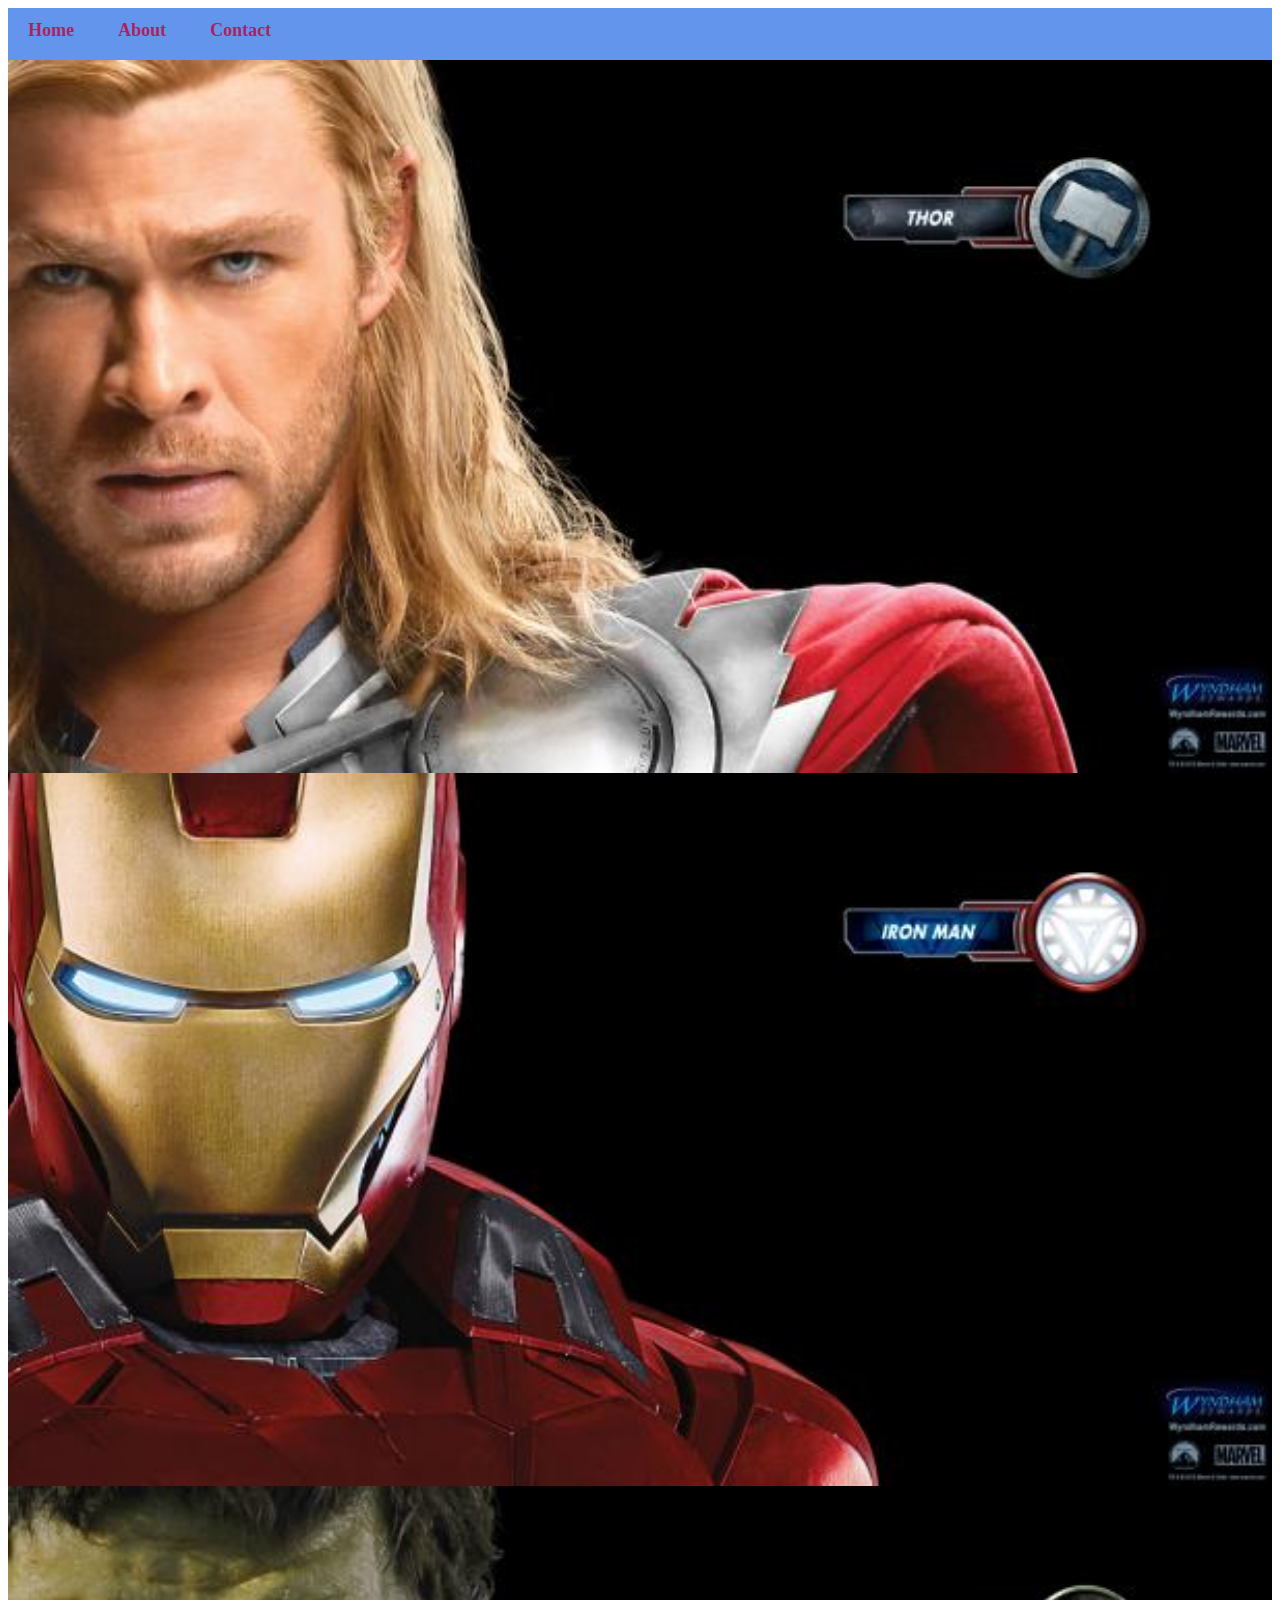
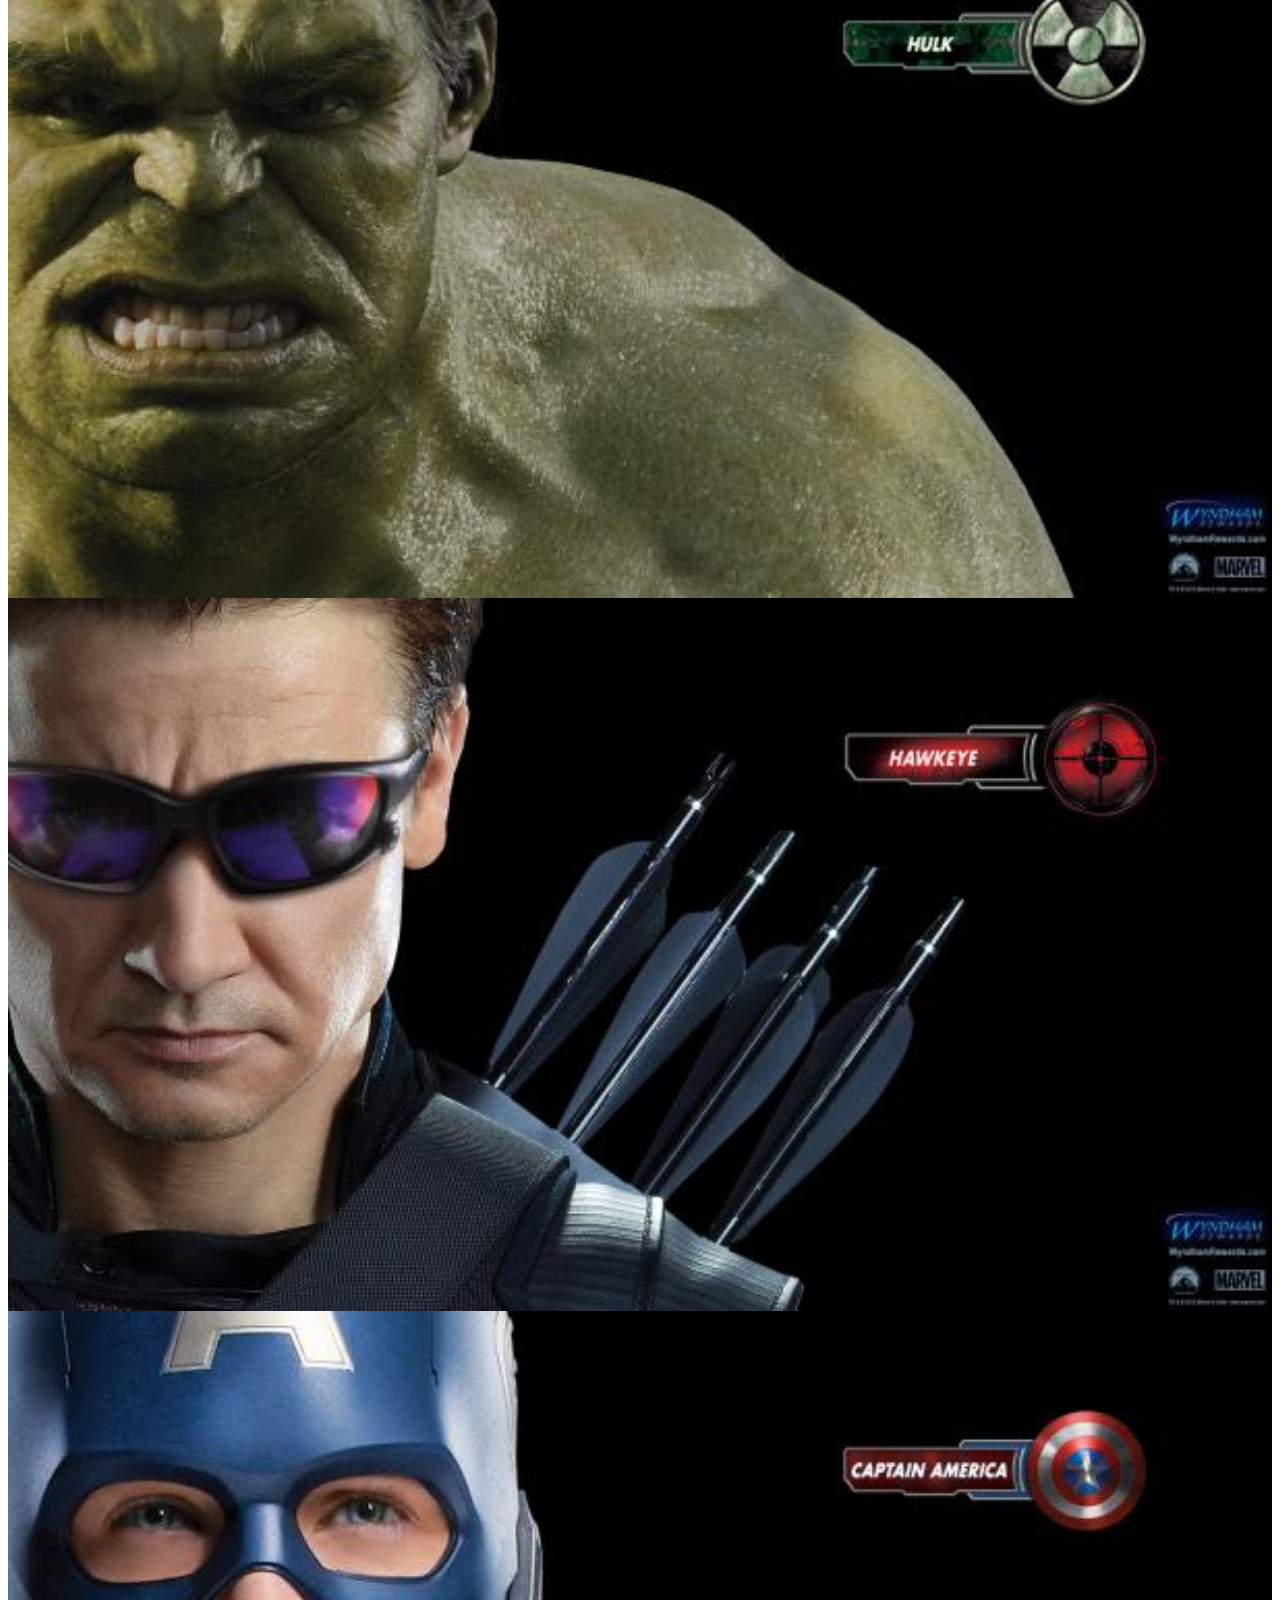
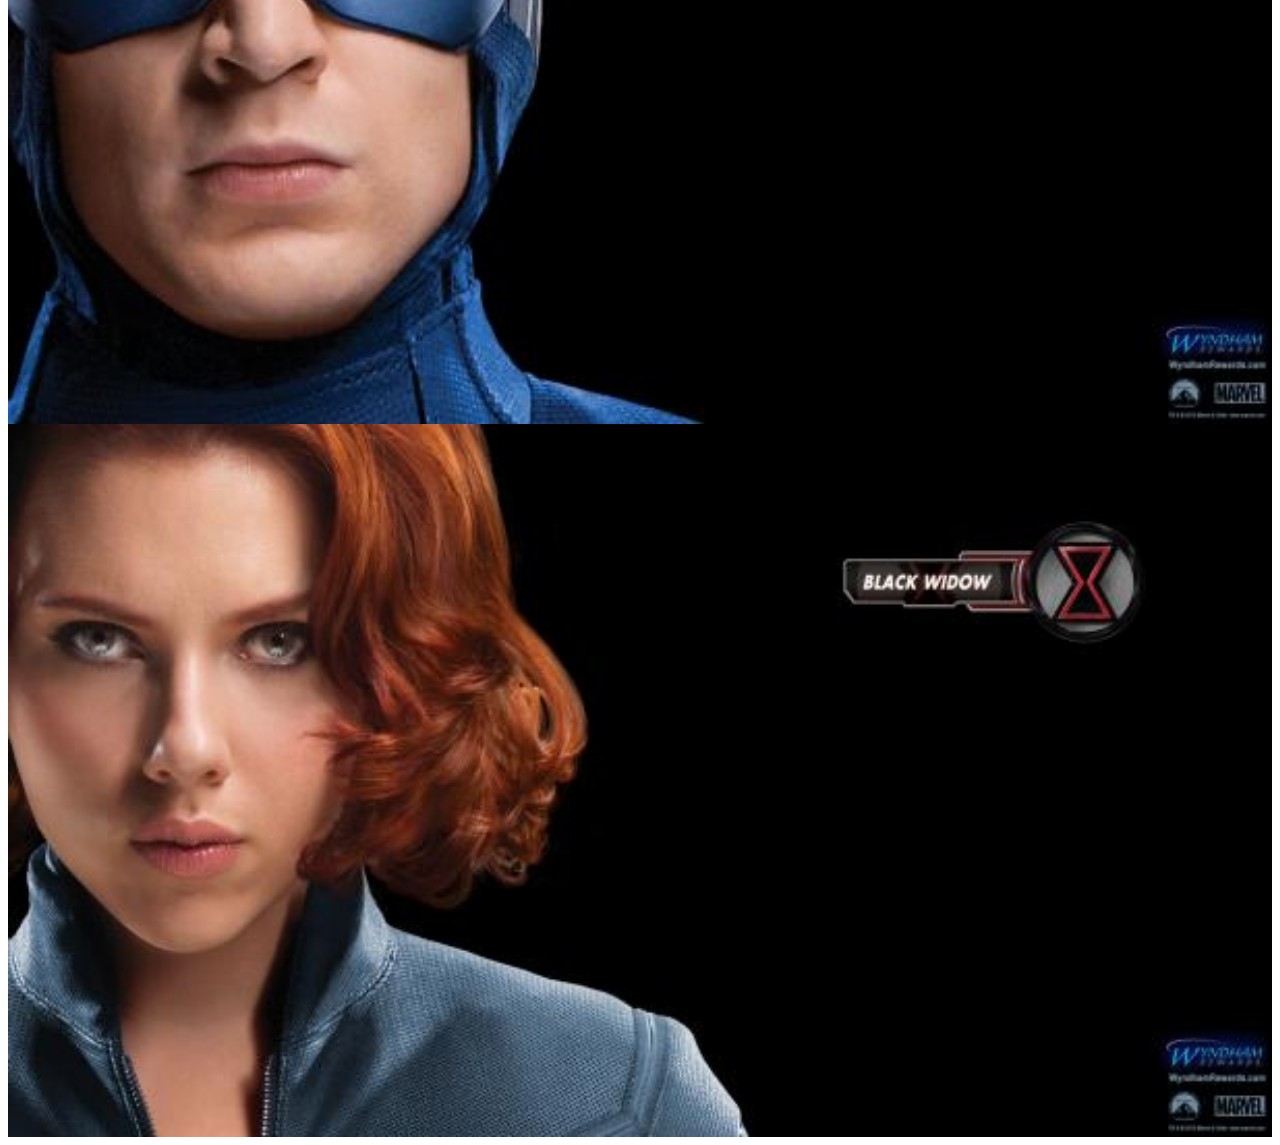
<file: index.html>
<! DOCTYPE html>
<html>
    <head>
        <link rel="stylesheet" href="style.css">

    </head>
    <body>
        <div id="menu">
            <a href="#"> Home</a>
            <a href="about.html"> About</a>
            <a href="contact.html"> Contact</a>
            
        </div>
        <div class="gallery">
            <a href="avengers-1.html" > <img src="avengers_01.jpg"/></a>
            <a href="avengers-2.html" > <img src="avengers_02.jpg"/></a>
            <a href="avengers-3.html"> <img src="avengers_03.jpg"/></a>
            <a href="avengers-4.html"> <img src="avengers_04.jpg"/></a>
            <a href="avengers-5.html" > <img src="avengers_05.jpg"/></a>
            <a href="avengers-6.html" > <img src="avengers_06.jpg"/></a>
            </div>

    </body>
</html>
</file>
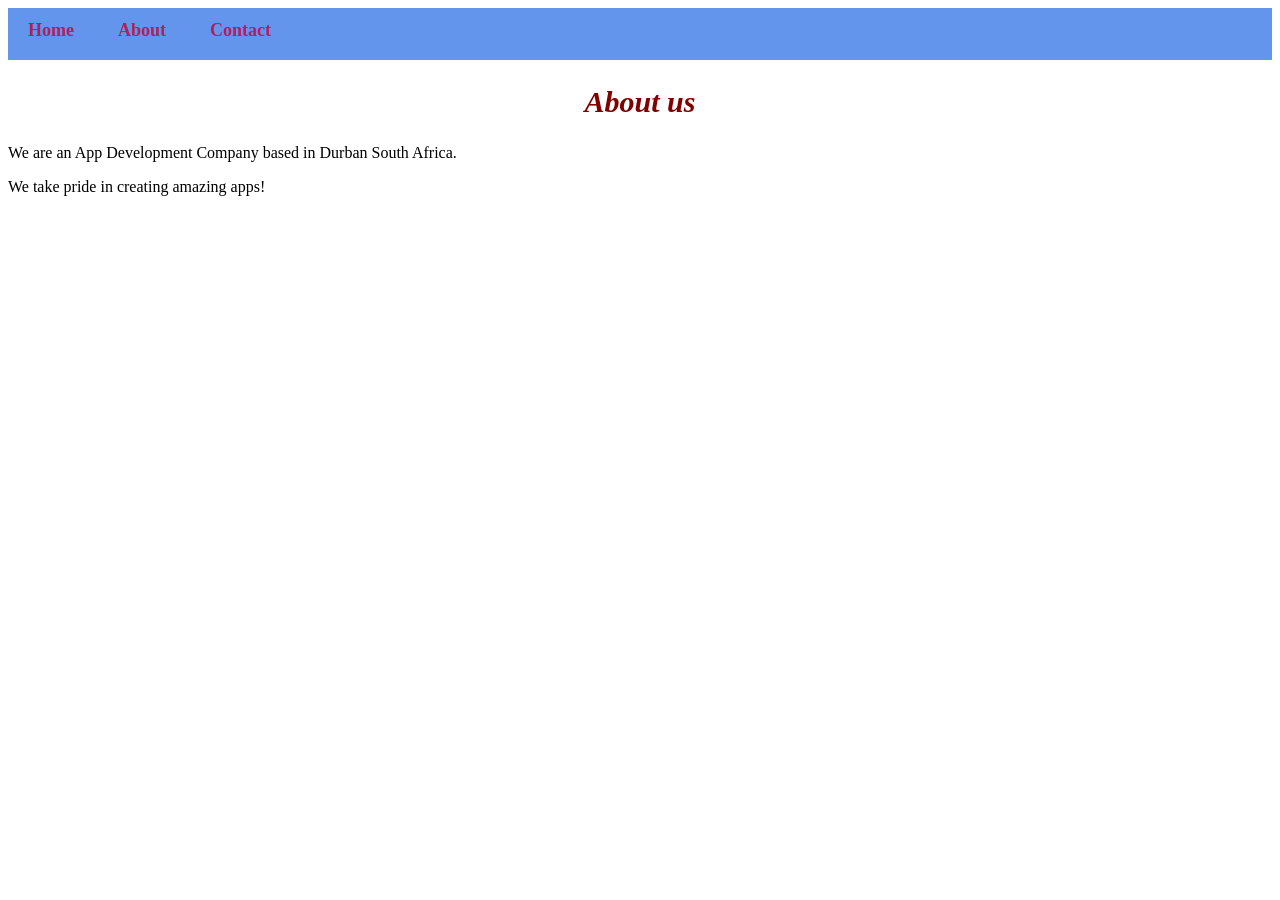
<file: about.html>
<!DOCTYPE html>
<html>
    <head>
        <link rel="stylesheet" href="style.css">
    </head>
    <body>
        <div id="menu">
            <a href="index.html">Home</a>
            <a href="about.html">About</a>
            <a href="contact.html">Contact</a>
        </div>
        <h2>About us</h2>
        <p>We are an App Development Company based in Durban South Africa.</p>
        <p>We take pride in creating amazing apps!</p> 
    </body>
</html>
</file>
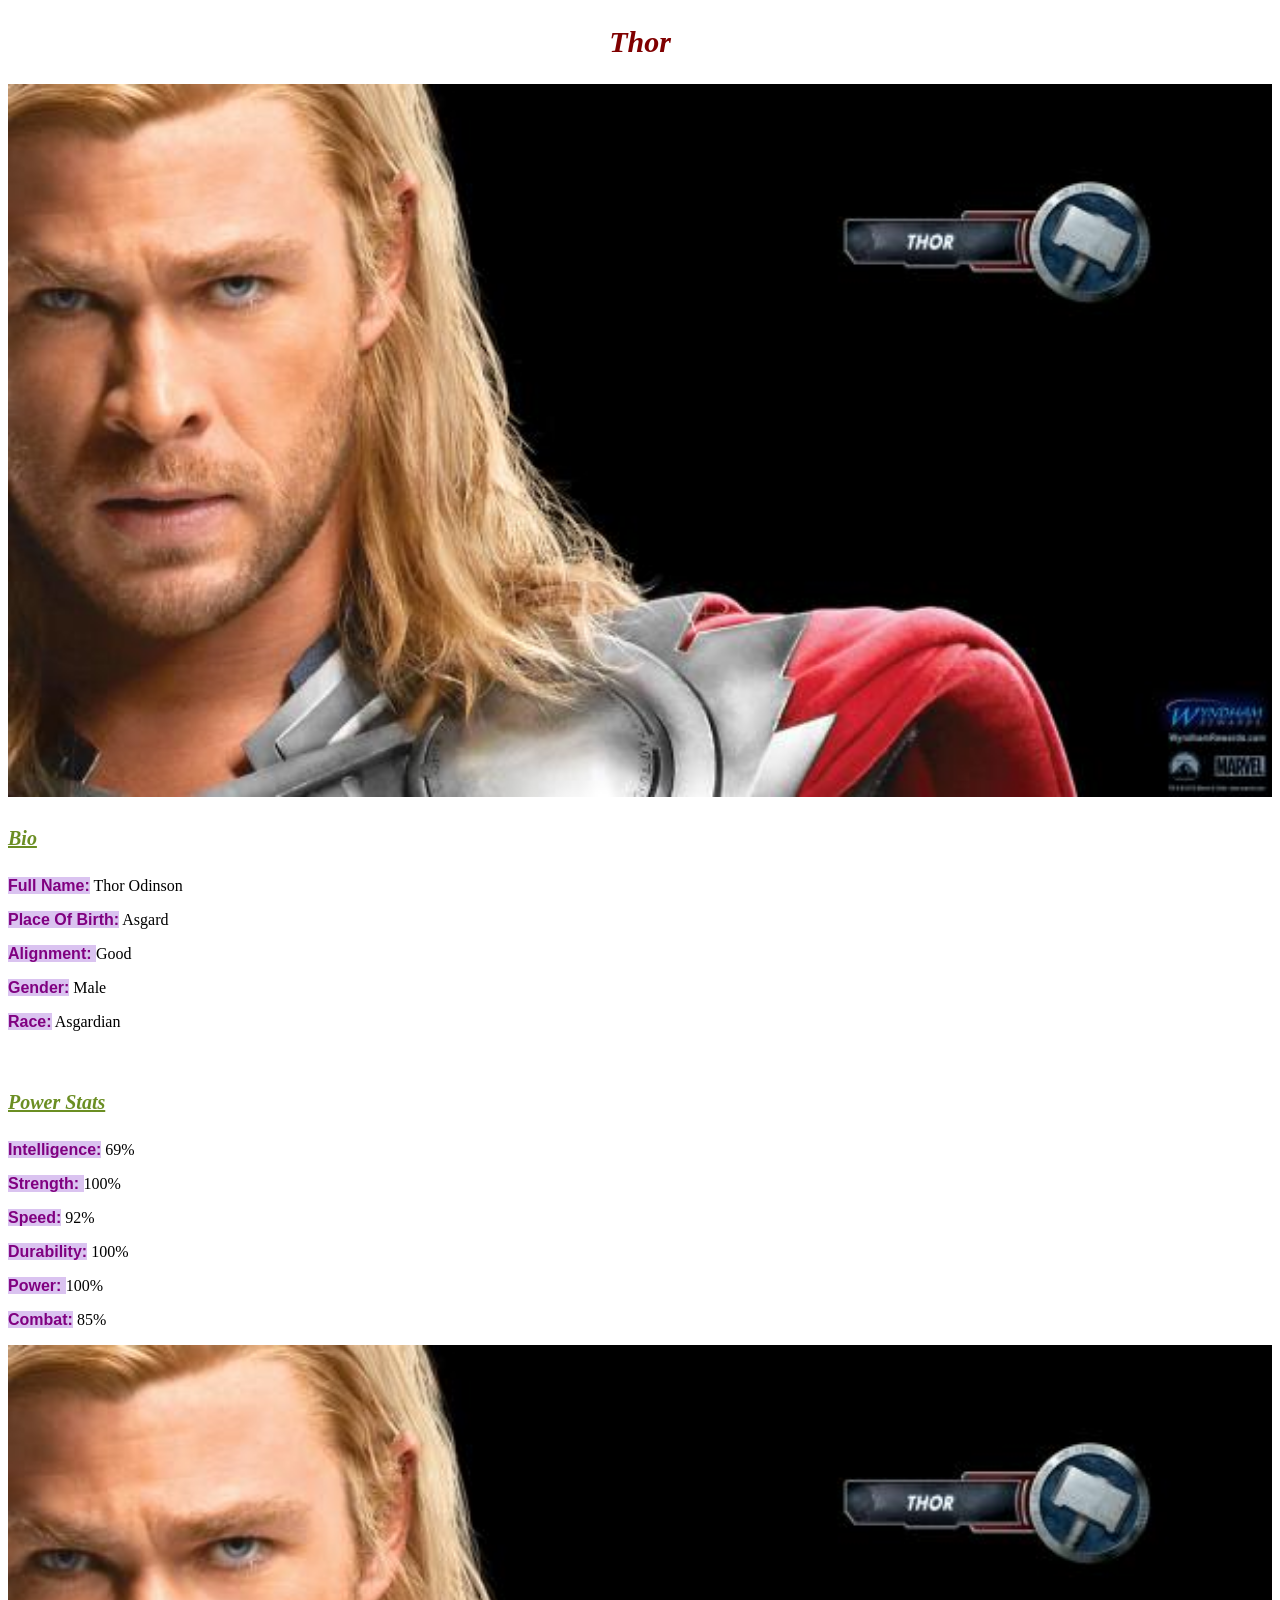
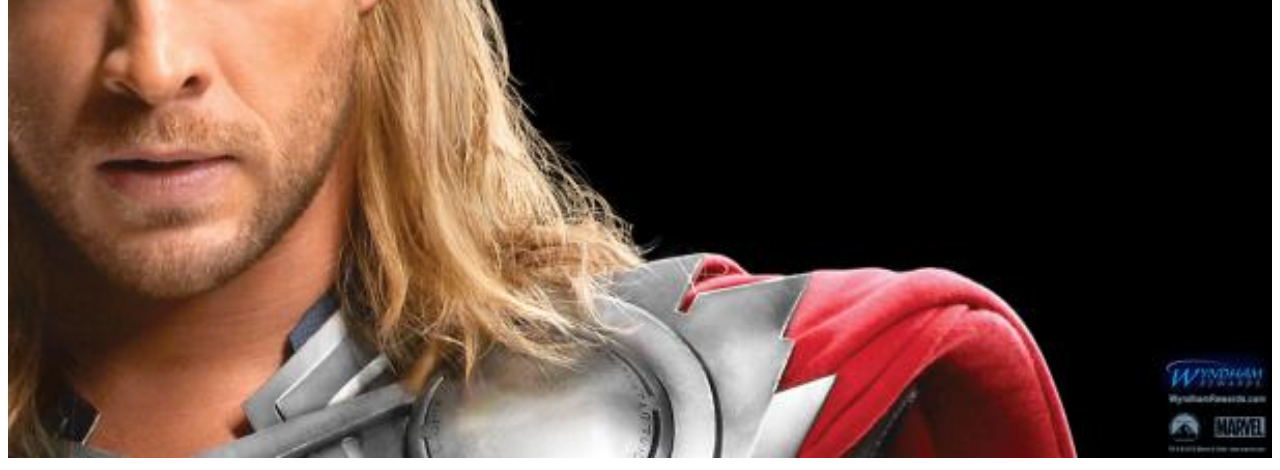
<file: avengers-1.html>
<!DOCTYPE html>
<html>
    <head>
        <link rel="stylesheet" href="style.css">

    </head>
    <body>  <h2>Thor</h2>
          <div class="gallery"> 
              <img src="avengers_01.jpg"> 
          </div> 
          <h4>Bio</h4> 
          <p><b>Full Name:</b> Thor Odinson</p> 
          <p><b>Place Of Birth:</b>  Asgard</p> 
          <p><b>Alignment: </b>Good</p> 
          <p><b>Gender:</b> Male</p>
          <p><b>Race:</b> Asgardian</p> 
          <br/>
          <h4>Power Stats</h4>
          <p><b>Intelligence:</b> 69%</p>
          <p><b>Strength: </b>100%</p>
          <p><b>Speed:</b> 92%</p>
          <p><b>Durability:</b> 100%</p>
          <p><b>Power: </b>100%</p>
          <p><b>Combat:</b> 85%</p>

        <div class="gallery">
            <img src="avengers_01.jpg"/>
            
            </div>

    </body>
</html>
</file>
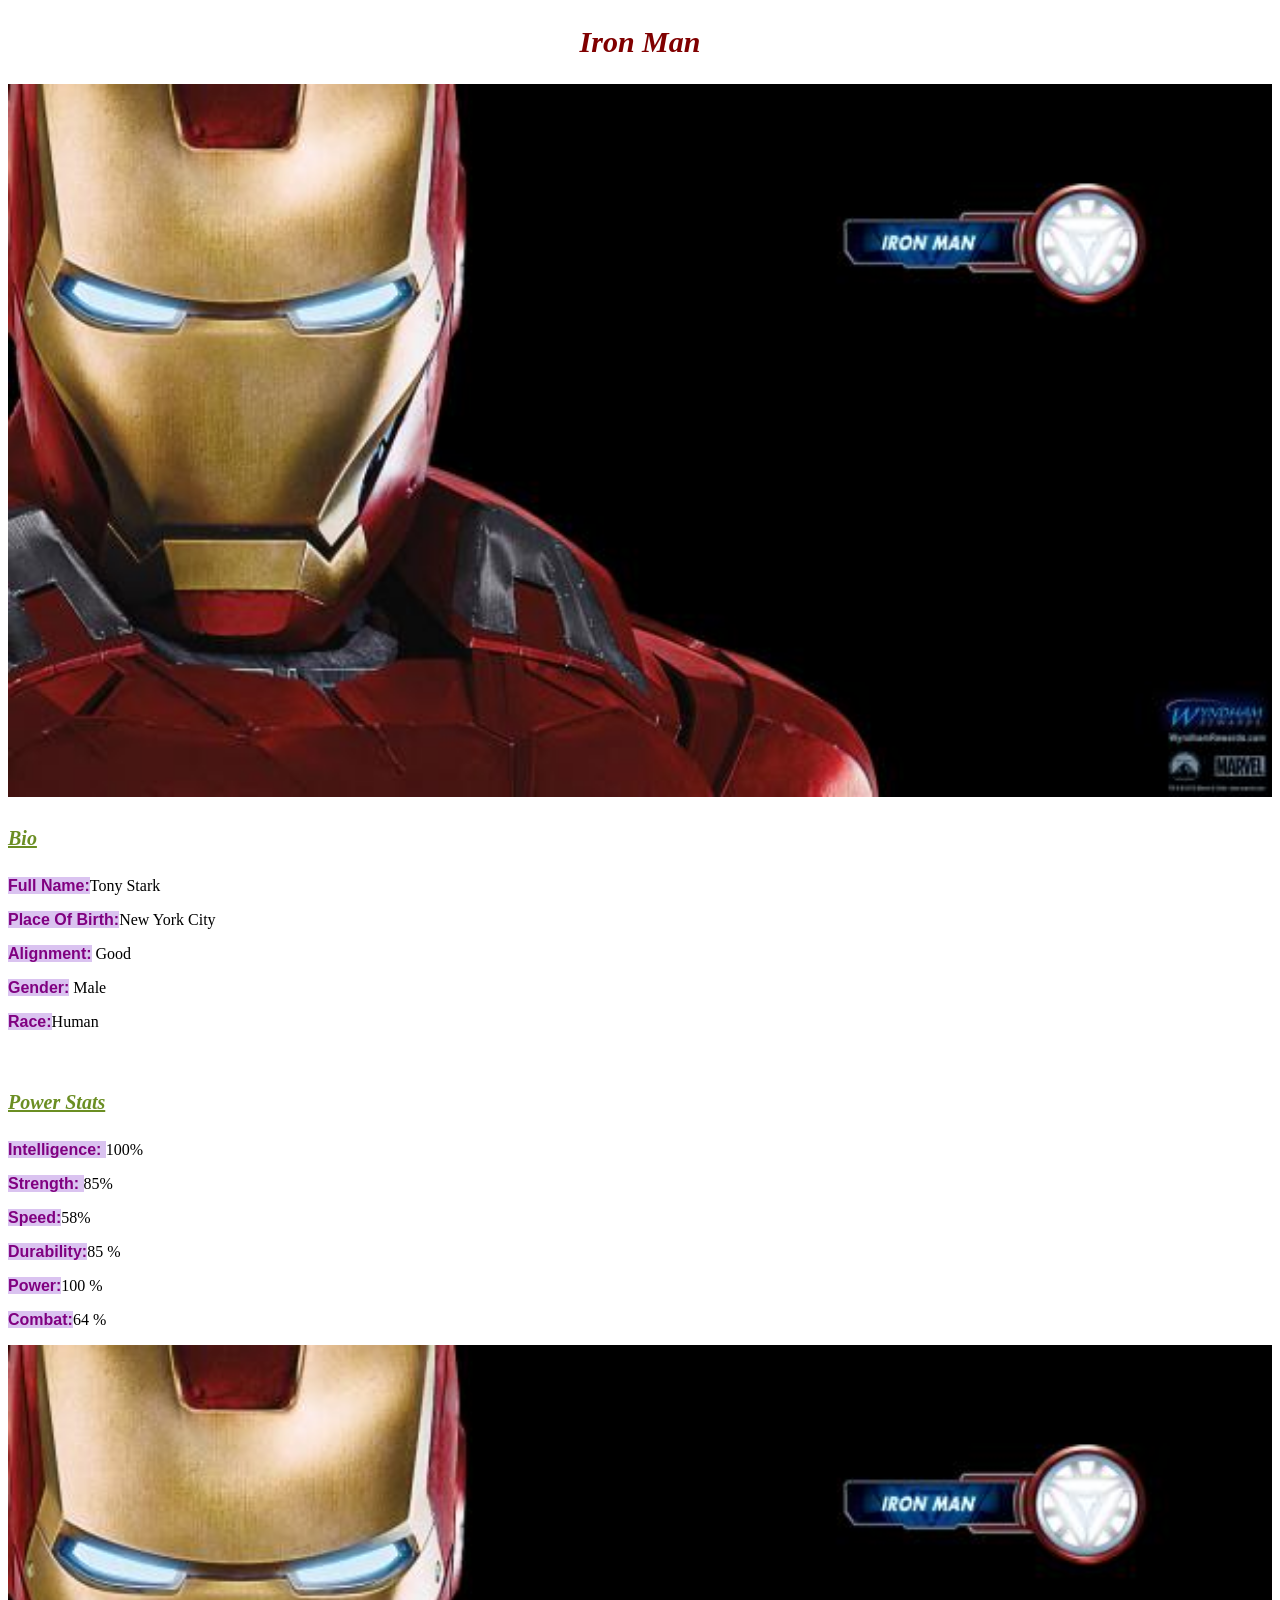
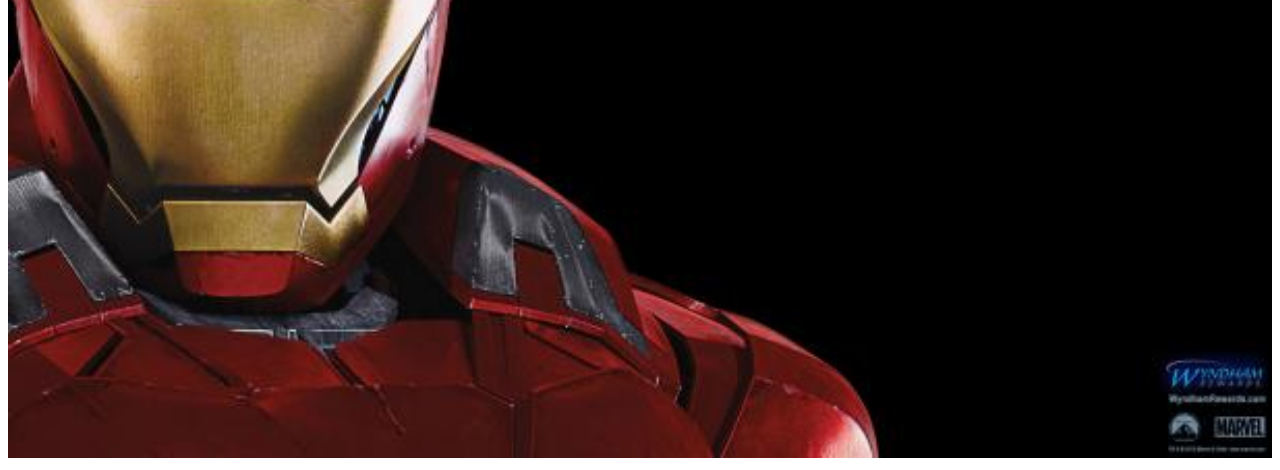
<file: avengers-2.html>
<!DOCTYPE html>
<html>
    <head>
        <link rel="stylesheet" href="style.css">

    </head>
    <body>  <h2>Iron Man</h2>
          <div class="gallery"> 
              <img src="avengers_02.jpg"> 
          </div> 
          <h4>Bio</h4> 
          <p><b>Full Name:</b>Tony Stark </p> 
          <p><b>Place Of Birth:</b>New York City</p> 
          <p><b>Alignment:</b> Good</p> 
          <p><b>Gender:</b> Male</p>
          <p><b>Race:</b>Human</p> 
          <br/>
          <h4>Power Stats</h4>
          <p><b>Intelligence: </b>100% </p>
          <p><b>Strength: </b>85%</p>
          <p><b>Speed:</b>58%</p>
          <p><b>Durability:</b>85 %</p>
          <p><b>Power:</b>100 %</p>
          <p><b>Combat:</b>64 %</p>

        <div class="gallery">
            <img src="avengers_02.jpg"/>
            
            </div>

    </body>
</html>
</file>
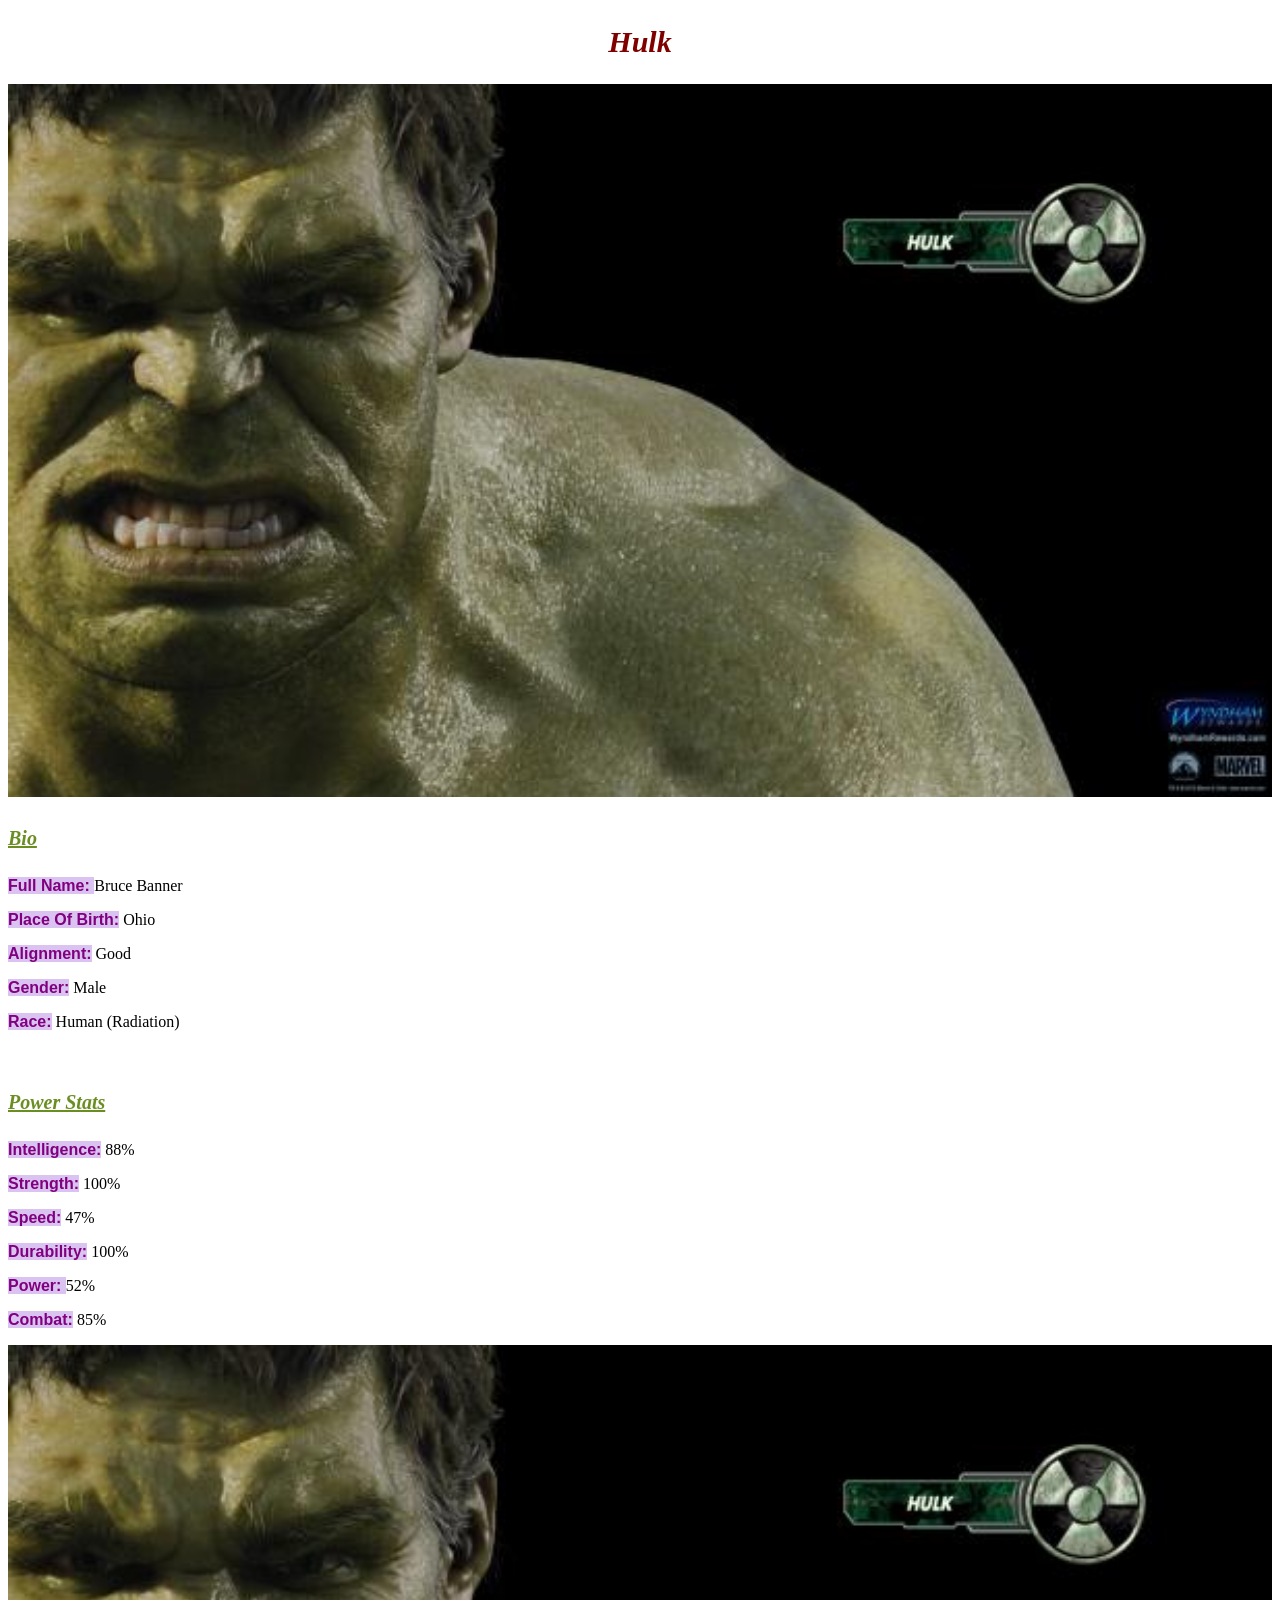
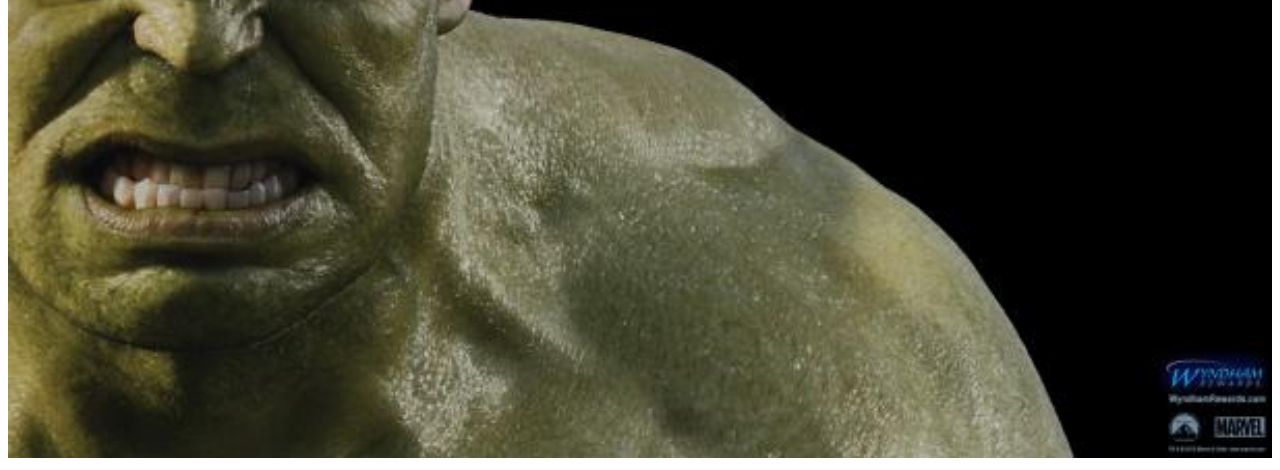
<file: avengers-3.html>
<!DOCTYPE html>
<html>
    <head>
        <link rel="stylesheet" href="style.css">
 
    </head>
    <body>  <h2>Hulk</h2>
          <div class="gallery"> 
              <img src="avengers_03.jpg"> 
          </div> 
          <h4>Bio</h4> 
          <p><b>Full Name: </b>Bruce Banner</p> 
          <p><b>Place Of Birth:</b> Ohio</p> 
          <p><b>Alignment:</b> Good</p> 
          <p><b>Gender:</b> Male</p>
          <p><b>Race:</b> Human (Radiation)</p> 
          <br/>
          <h4>Power Stats</h4>
          <p><b>Intelligence:</b> 88%</p>
          <p><b>Strength:</b> 100%</p>
          <p><b>Speed:</b> 47%</p>
          <p><b>Durability:</b> 100%</p>
          <p><b>Power: </b>52%</p>
          <p><b>Combat:</b> 85%</p>

        <div class="gallery">
            <img src="avengers_03.jpg"/>
            
            </div>

    </body>
</html>
</file>
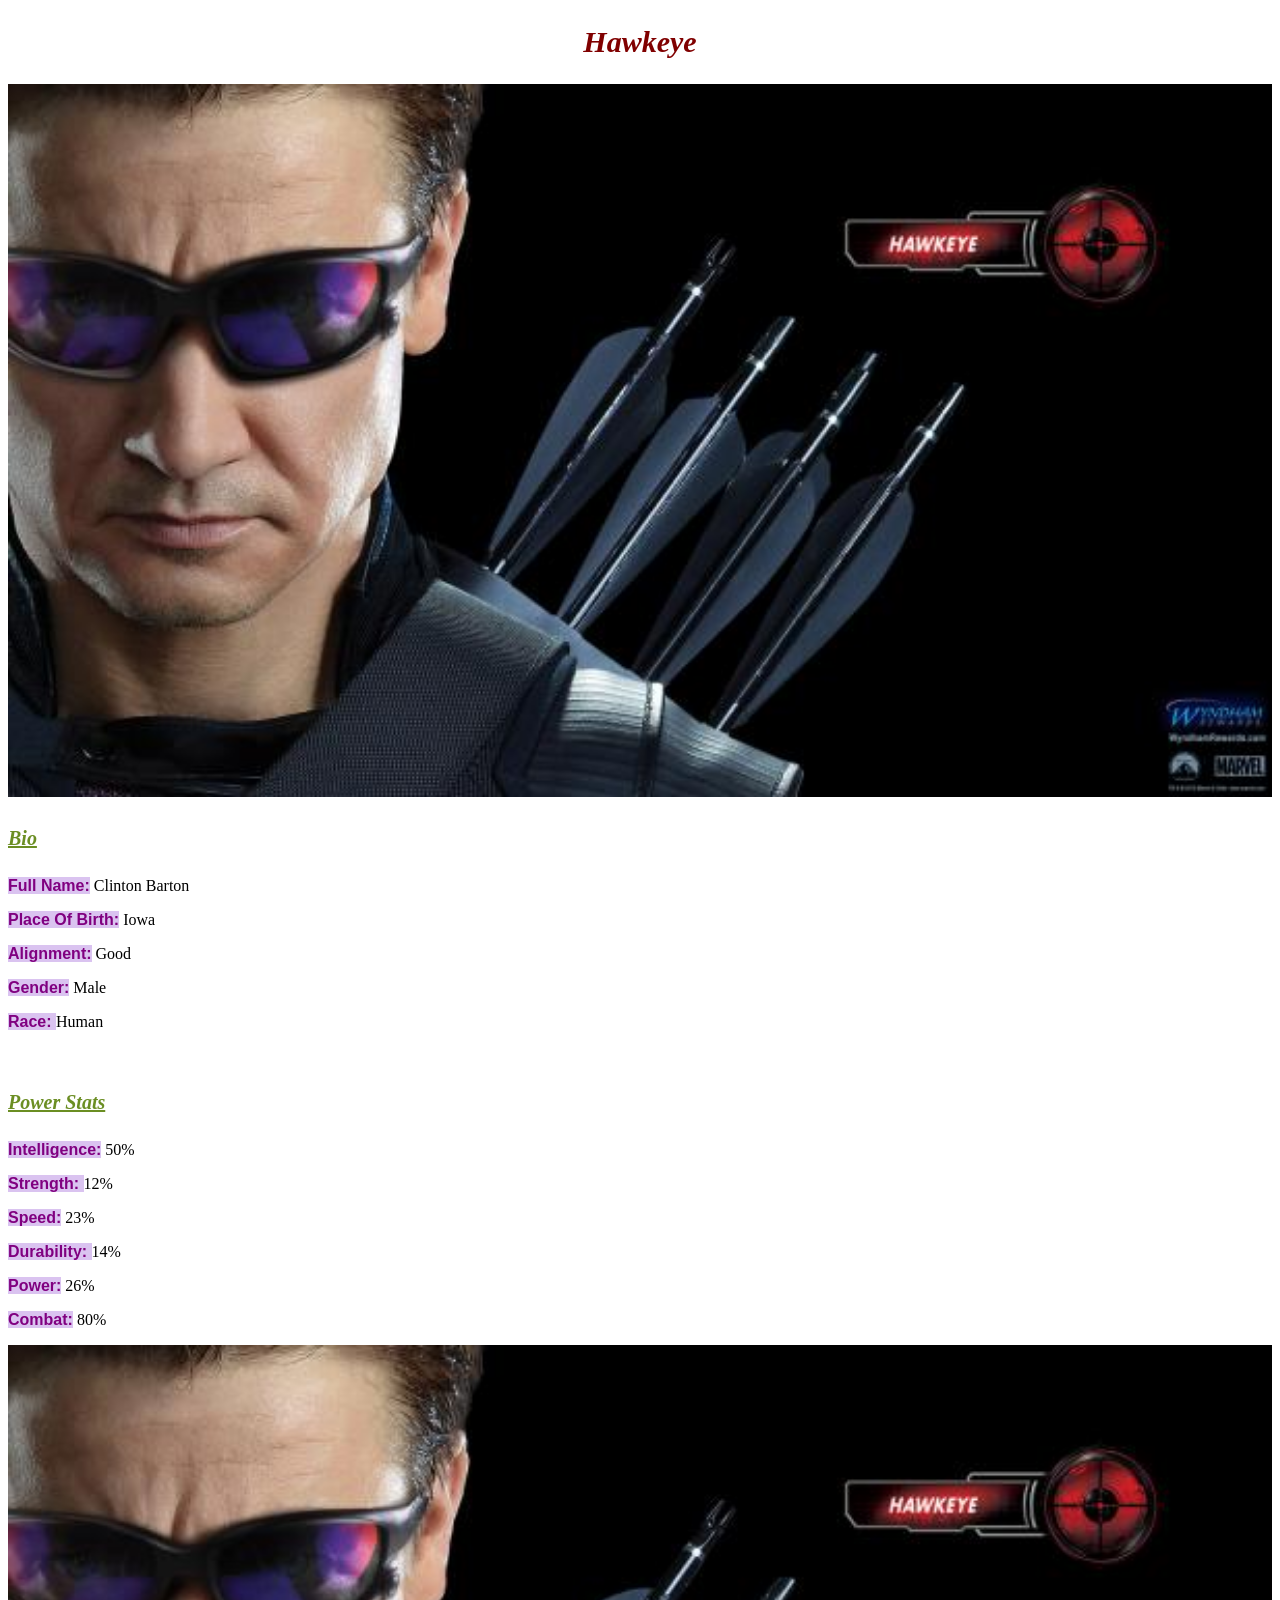
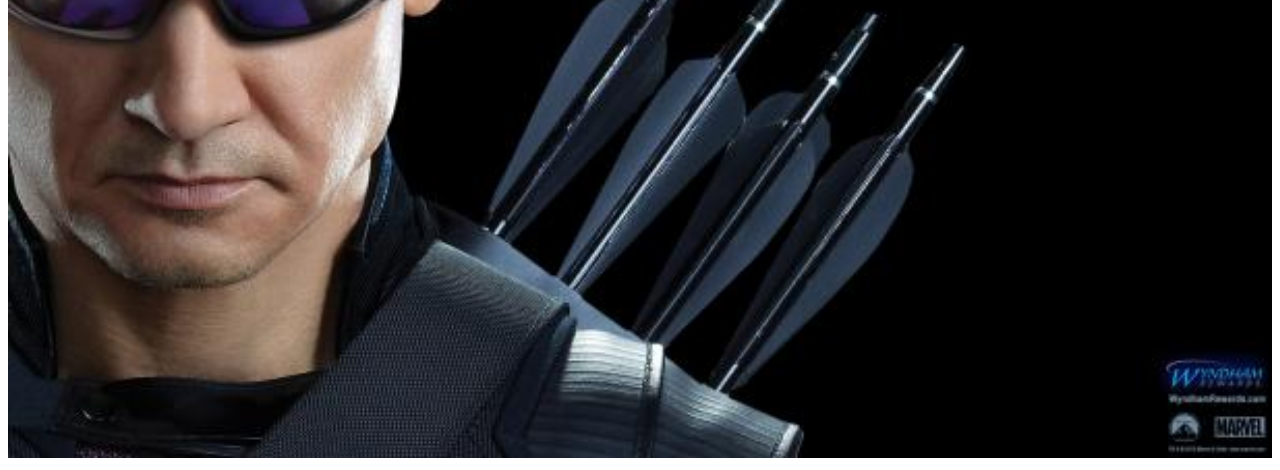
<file: avengers-4.html>
<!DOCTYPE html>
<html>
    <head>
        <link rel="stylesheet" href="style.css">

    </head>
    <body>  <h2>Hawkeye</h2>
          <div class="gallery"> 
              <img src="avengers_04.jpg"> 
          </div> 
          <h4>Bio</h4> 
          <p><b>Full Name:</b> Clinton Barton</p> 
          <p><b>Place Of Birth:</b> Iowa</p> 
          <p><b>Alignment:</b> Good</p> 
          <p><b>Gender:</b> Male</p>
          <p><b>Race: </b>Human</p> 
          <br/>
          <h4>Power Stats</h4>
          <p><b>Intelligence:</b> 50%</p>
          <p><b>Strength: </b>12%</p>
          <p><b>Speed:</b> 23%</p>
          <p><b>Durability: </b>14%</p>
          <p><b>Power:</b> 26%</p>
          <p><b>Combat:</b> 80%</p>

        <div class="gallery">
            <img src="avengers_04.jpg"/>
            
            </div>

    </body>
</html>
</file>
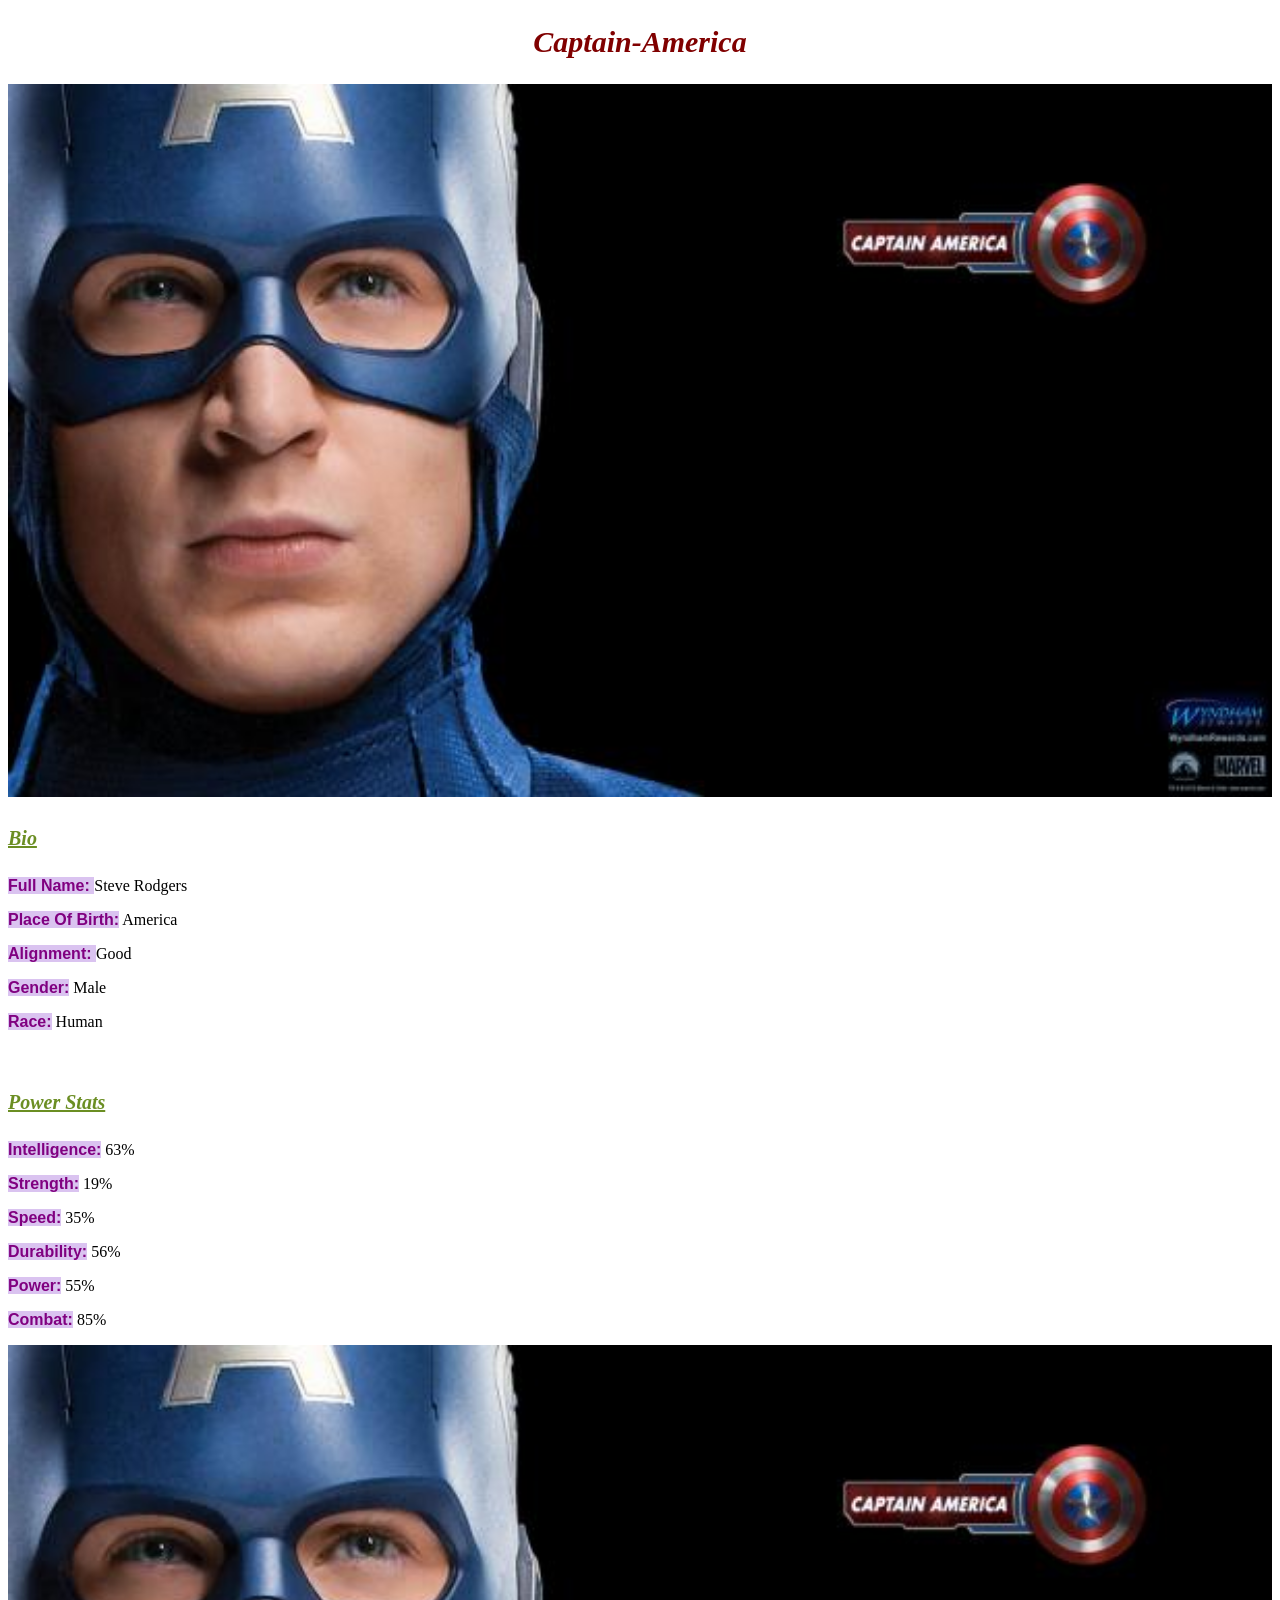
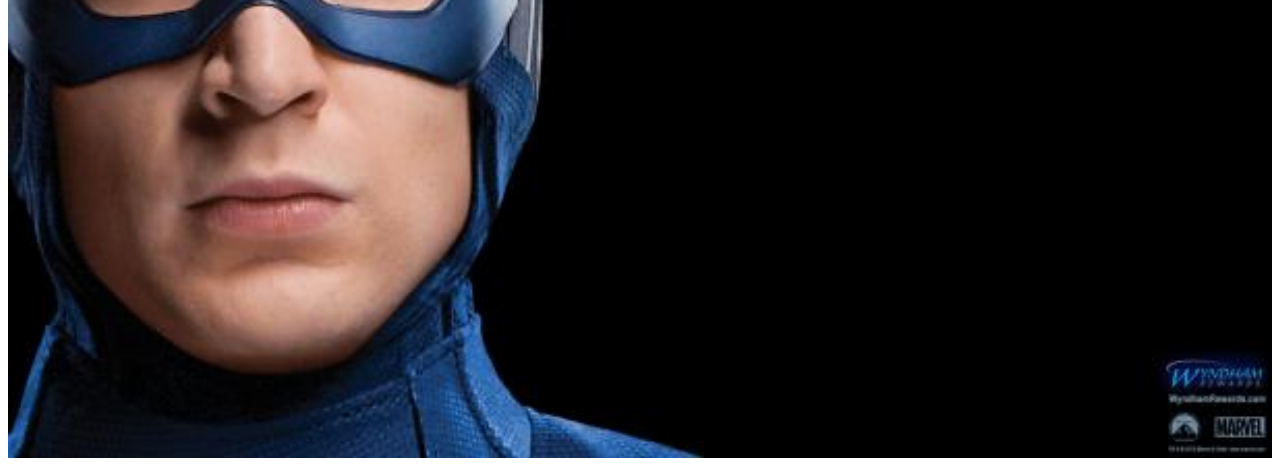
<file: avengers-5.html>
<!DOCTYPE html>
<html>
    <head>
        <link rel="stylesheet" href="style.css">

    </head>
    <body>  <h2>Captain-America</h2>
          <div class="gallery"> 
              <img src="avengers_05.jpg"> 
          </div> 
          <h4>Bio</h4> 
          <p><b>Full Name: </b>Steve Rodgers</p> 
          <p><b>Place Of Birth:</b> America</p> 
          <p><b>Alignment: </b>Good</p> 
          <p><b>Gender:</b> Male</p>
          <p><b>Race:</b> Human</p> 
          <br/>
          <h4>Power Stats</h4>
          <p><b>Intelligence:</b> 63%</p>
          <p><b>Strength:</b> 19%</p>
          <p><b>Speed:</b> 35%</p>
          <p><b>Durability:</b> 56%</p>
          <p><b>Power:</b> 55%</p>
          <p><b>Combat:</b> 85%</p>

        <div class="gallery">
            <img src="avengers_05.jpg"/>
            
            </div>

    </body>
</html>
</file>
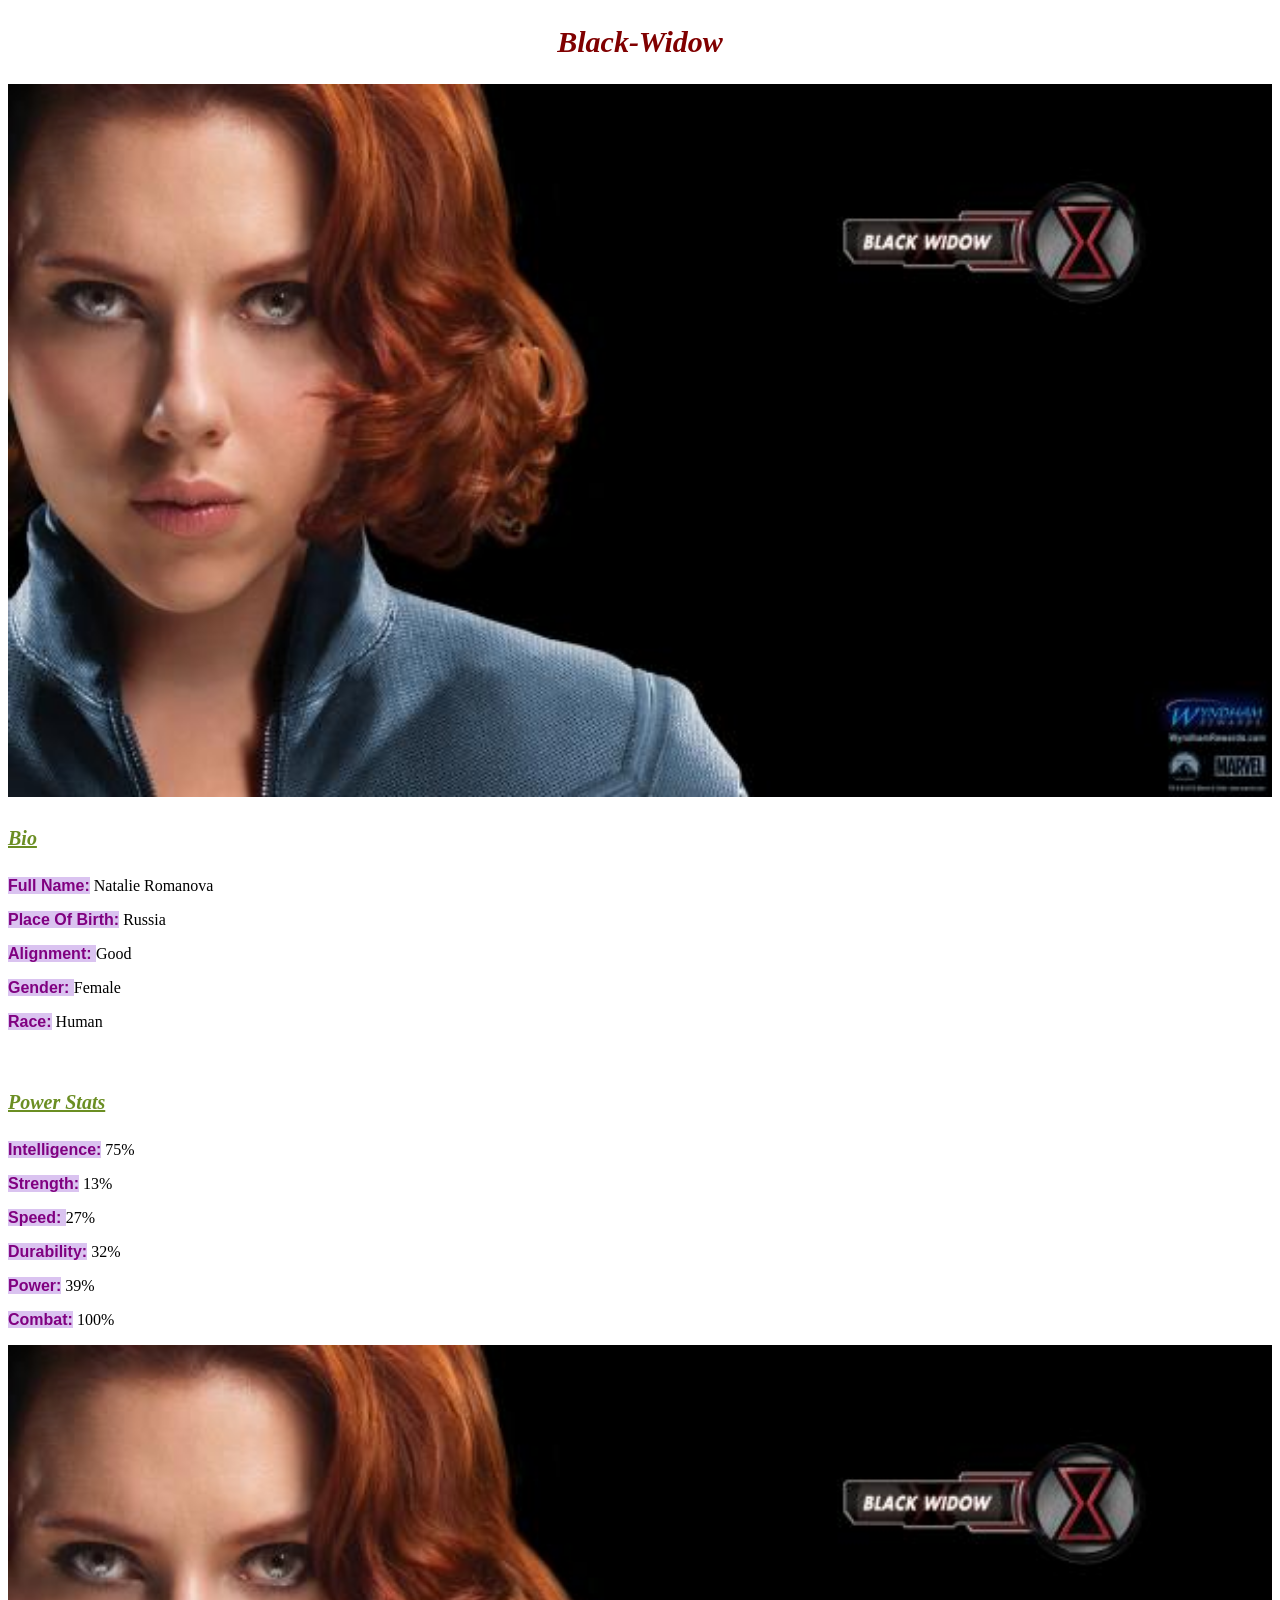
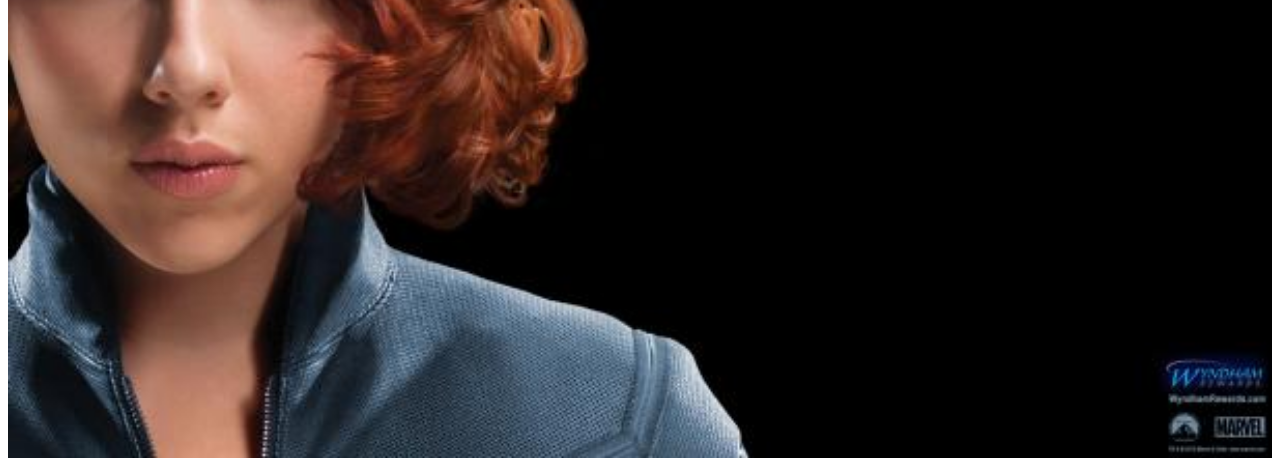
<file: avengers-6.html>
<!DOCTYPE html>
<html>
    <head>
        <link rel="stylesheet" href="style.css">

    </head>
    <body>  <h2>Black-Widow</h2>
          <div class="gallery"> 
              <img src="avengers_06.jpg"> 
          </div> 
          <h4>Bio</h4> 
          <p><b>Full Name:</b> Natalie Romanova</p> 
          <p><b>Place Of Birth:</b> Russia</p> 
          <p><b>Alignment: </b>Good</p> 
          <p><b>Gender: </b>Female</p>
          <p><b>Race:</b> Human</p> 
          <br/>
          <h4>Power Stats</h4>
          <p><b>Intelligence:</b> 75%</p>
          <p><b>Strength:</b> 13%</p>
          <p><b>Speed: </b>27%</p>
          <p><b>Durability:</b> 32%</p>
          <p><b>Power:</b> 39%</p>
          <p><b>Combat:</b> 100%</p>

        <div class="gallery">
            <img src="avengers_06.jpg"/>
            
            </div>

    </body>
</html>
</file>
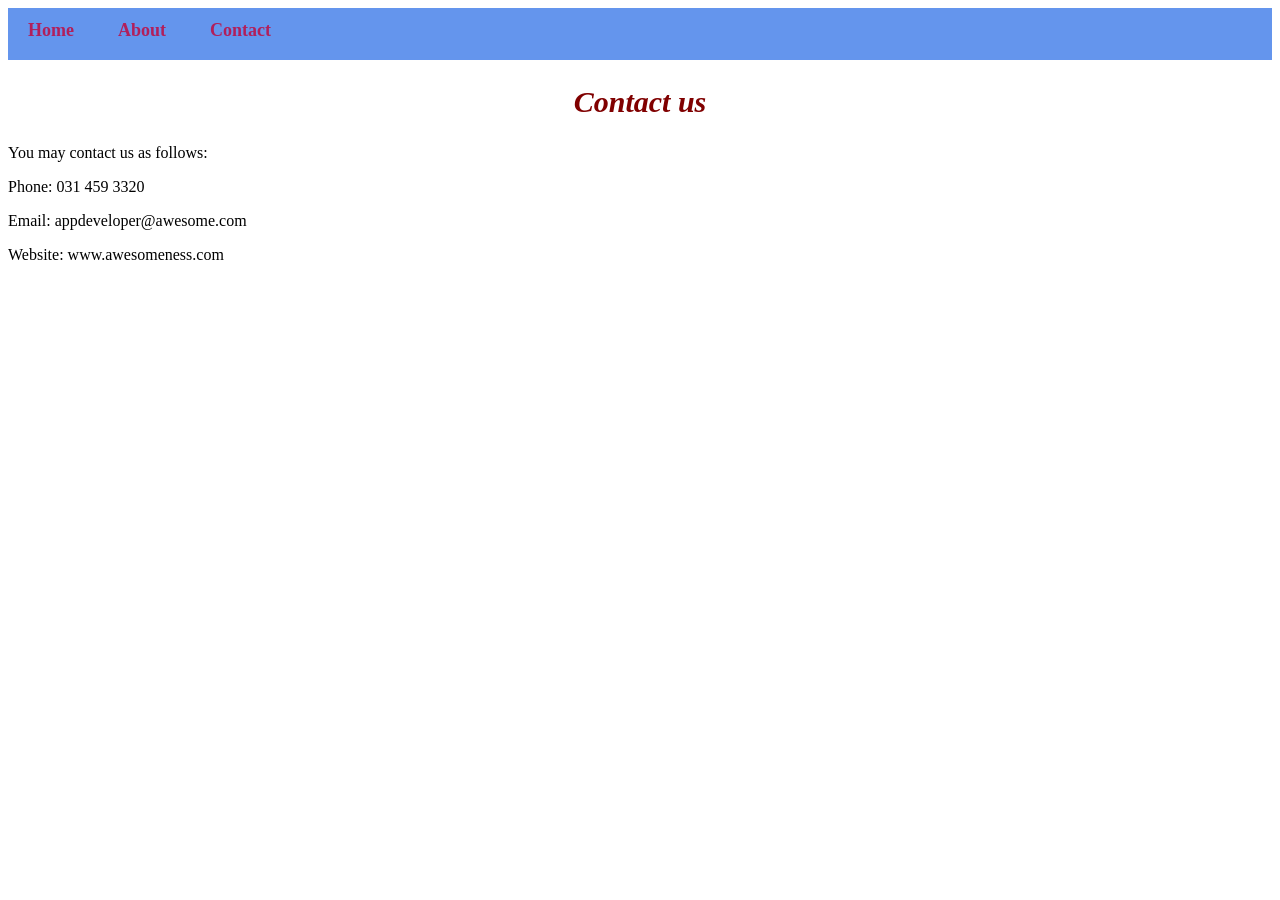
<file: contact.html>
<!DOCTYPE html>
<html>
    <head>
        <link rel="stylesheet" href="style.css">
    </head>
    <body>
        <div id="menu">
            <a href="index.html">Home</a>
            <a href="about.html">About</a>
            <a href="contact.html">Contact</a>
        </div>
        <h2>Contact us</h2>
        <p>You may contact us as follows:</p>
        <p>Phone: 031 459 3320</p>
        <p>Email: appdeveloper@awesome.com</p>
        <p>Website: www.awesomeness.com</p>
    </body>
</html>
</file>
<file: style.css>
.gallery img{
    width:100%;
}
h2{
    font-family:'Times New Roman', Times;
    text-align:center;
    font-size:30px;
    color:maroon;
    font-style:italic;
    
}
h4{
    font-family:'Times New Roman', Times;
    font-size:20px;
    font-style:italic;
    color:olivedrab;
    text-decoration:underline;
}
b{
    font-family: Helvetica, sans-serif;
    color:purple;
    background-color:rgb(218, 195, 240);
}
#menu{
    width:100%;
    height:40px;
    background-color:cornflowerblue;
    padding-top: 12px;
}
#menu a{
    color:rgb(177, 31, 91);
    font-family: Georgia, 'Times New Roman', Times;
    font-size:18px ;
    text-decoration: none;
    font-weight: 800;

    padding-left: 20px;
    padding-right: 20px;
}
#menu a:hover{
    color:#5077bd;
}
</file>
